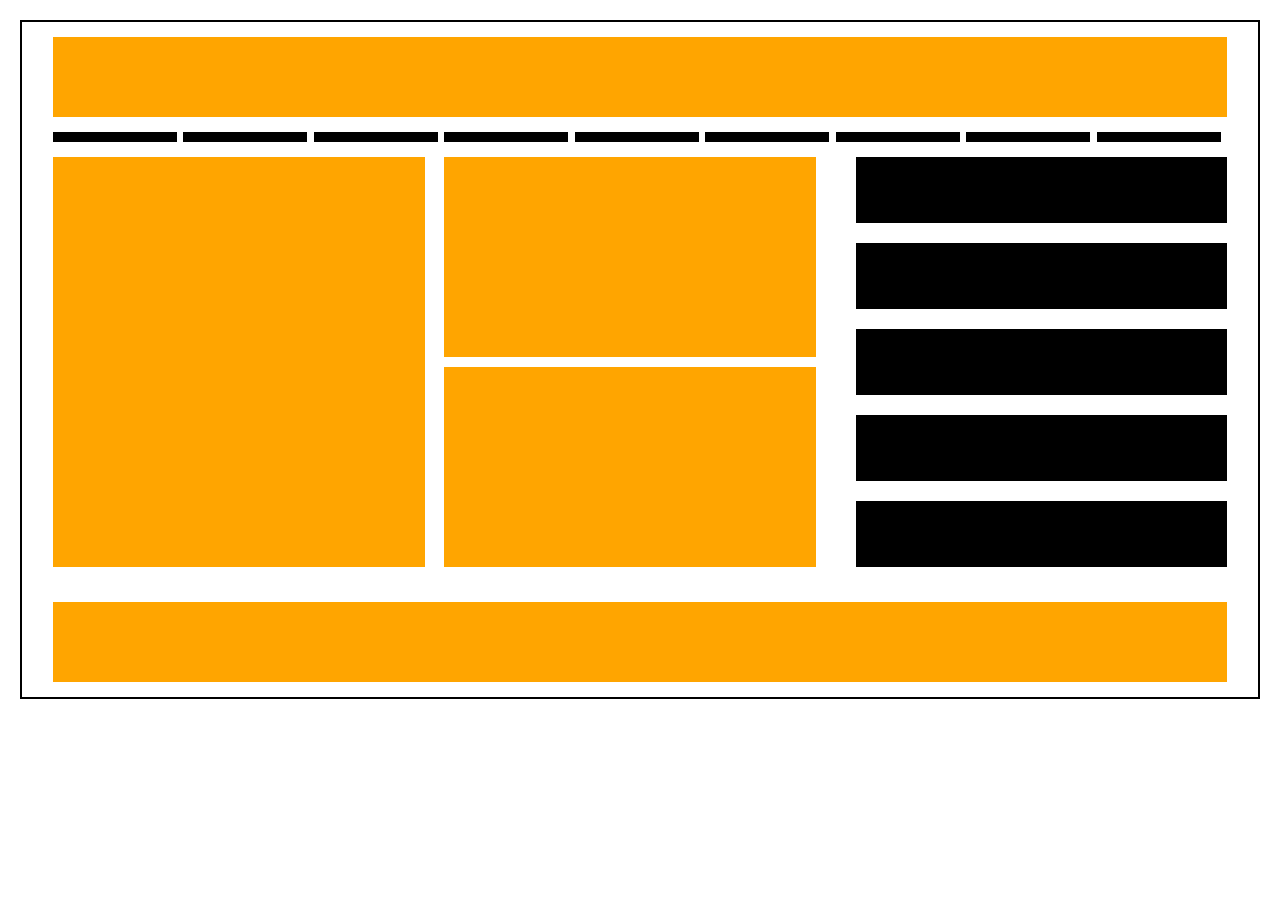
<file: index.html>
<!DOCTYPE html>
<html lang="en">

<head>
    <meta charset="UTF-8">
    <meta http-equiv="X-UA-Compatible" content="IE=edge">
    <meta name="viewport" content="width=device-width, initial-scale=1.0">
    <title>Document</title>
    <link rel="stylesheet" href="./assests/css/style.css">
</head>

<body>

    <div class="border">
        <header>
            <div class="container">
                <div class="up">

                    <div class="col-12"></div>

                </div>


            </div>
        </header>



        <main>

            <section id="down">
                <div class="container">
                    <div class="row">
                        <div class="col-2">
                            <div class="blackcolor"></div>
                        </div>
                        <div class="col-2">
                            <div class="blackcolor"></div>
                        </div>
                        <div class="col-2">
                            <div class="blackcolor"></div>
                        </div>
                        <div class="col-2">
                            <div class="blackcolor"></div>
                        </div>
                        <div class="col-2">
                            <div class="blackcolor"></div>
                        </div>
                        <div class="col-2">
                            <div class="blackcolor"></div>
                        </div>
                        <div class="col-2">
                            <div class="blackcolor"></div>
                        </div>
                        <div class="col-2">
                            <div class="blackcolor"></div>
                        </div>
                        <div class="col-2">
                            <div class="blackcolor"></div>
                        </div>
                    </div>
                </div>
            </section>

            <section id="big-box">

                <div class="container">
                    <div class="row">

                        <div class="col-4">
                            <div class="col-4-color-left"></div>
                        </div>
                        <div class="col-4">
                            <div class="left-right"></div>
                            <div class="left-right"></div>
                        </div>

                        <div class="col-4">

                            <ul>
                                <li><a href=""></a></li>
                                <li><a href=""></a></li>
                                <li><a href=""></a></li>
                                <li><a href=""></a></li>
                                <li><a href=""></a></li>
                            </ul>
                        </div>
                    </div>
                </div>
            </section>
        </main>

        <footer>
            <div class="container">
                <div class="up">
                    <div class="row">
                        <div class="col-12">

                        </div>
                    </div>
                </div>


            </div>
        </footer>
    </div>



</body>

</html>
</file>
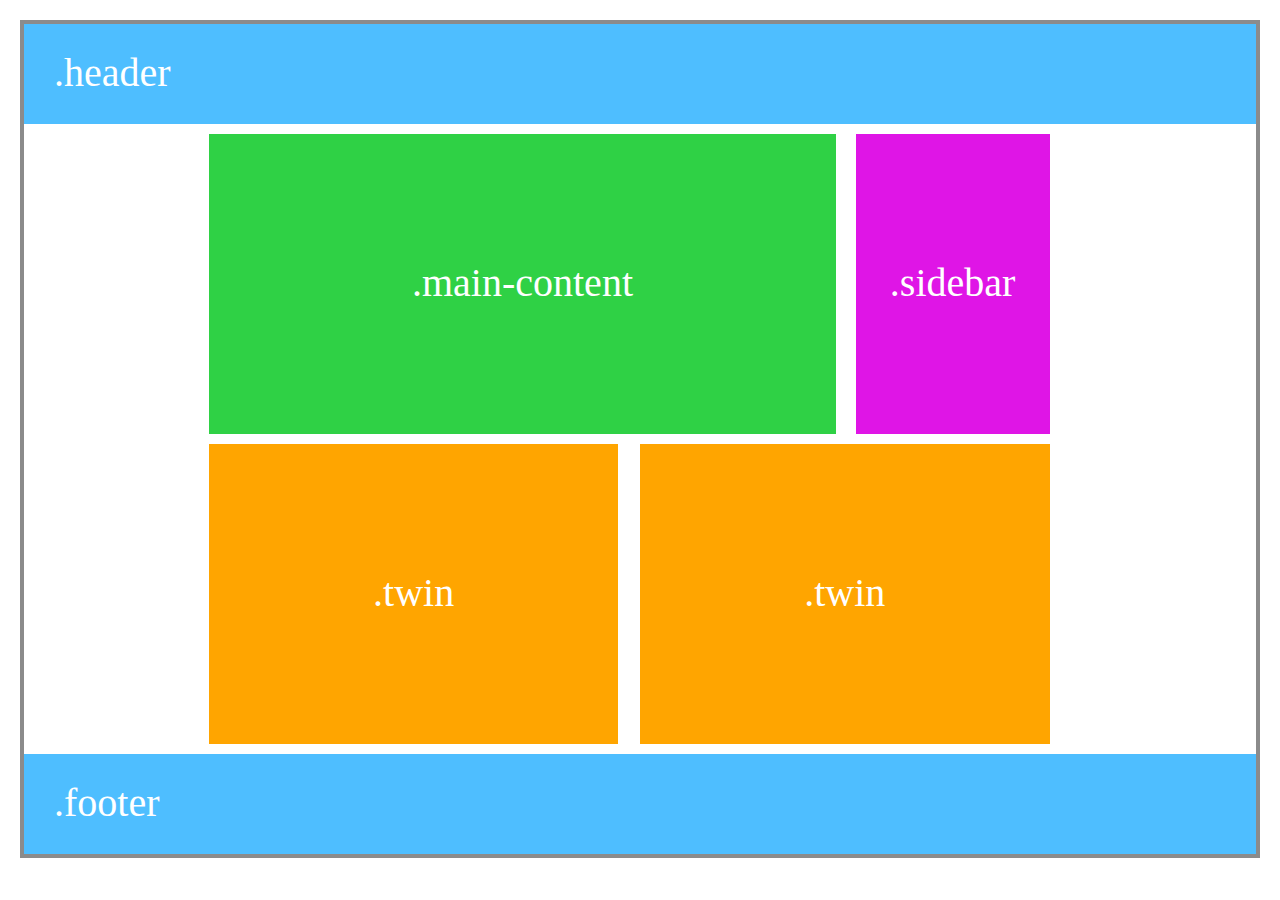
<file: index2.html>
<!DOCTYPE html>
<html lang="en">

<head>
    <meta charset="UTF-8">
    <meta http-equiv="X-UA-Compatible" content="IE=edge">
    <meta name="viewport" content="width=device-width, initial-scale=1.0">
    <title>Document</title>
    <link rel="stylesheet" href="./assests/css/style2.css">
</head>

<div class="border">

    <header>


        <div class="col-12">
            <div class="container">
                <p> .header</p>
            </div>
        </div>


    </header>

    <main>

        <section id="up">
            <div class="container one">

                <div class="row">

                    <div class="col-9">
                        <div class="main-content">
                            <p>.main-content</p>
                        </div>
                    </div>
                    <div class="col-3">
                        <div class="sidebar">
                            <p>.sidebar</p>
                        </div>
                    </div>

                </div>
            </div>

            <section id="down">
                <div class="container two">

                    <div class="row ">

                        <div class="col-6">
                            <div class="twin">
                                <p>.twin</p>
                            </div>
                        </div>
                        <div class="col-6">
                            <div class="twin">
                                <p>.twin</p>
                            </div>
                        </div>

                    </div>
                </div>

            </section>
        </section>
    </main>

    <footer>


        <div class="col-12">

            <div class="end">
                <div class="foot">
                    <p> .footer</p>
                </div>
            </div>
            
        </div>



    </footer>






</div>

<body>

</body>

</html>
</file>
<file: assests/css/style.css>
*{
    margin: 0;
    padding: 0;
    box-sizing: border-box;
}

.border{
    margin: 20px;
    border: 2px solid black;
}

.row{
    display: flex;
}

.container{
    width: 95%;
    margin: 15px auto;
}

.col-1{
    width: 8.33%;
}

.col-2{
    width: 16.66%;
}

.col-3{
    width: 25%;
}

.col-4{
    width: 33.33%;
}

.col-5{
    width: 41.66%;
}

.col-6{
    width: 50%;
}

.col-7{
    width: 58.33%;
}

.col-8{
    width: 66.66%;
}

.col-9{
    width: 75%;
}

.col-10{
    width: 83.33%;
}

.col-11{
    width: 91.66%;
}

.col-12{
    width: 100%;
}


.up{
    background-color: orange;
    height: 80px;
    width: 100%;
}


#down .blackcolor {
    height: 10px;
    width: 95%;
    background-color: black;
}

#big-box .col-4-color-left{
    height: 410px;
    width: 95%;
    background-color: orange;
}

#big-box .left-right{
    margin-bottom: 10px;
    height: 200px;
    width: 95%;
    background-color: orange;
}


#big-box .col-4 ul li{
    height: 66px;
    background-color: black;
    list-style: none;
    margin-bottom: 20px;
    margin-left: 20px;
}
</file>
<file: assests/css/style2.css>
*{
    margin: 0;
    padding: 0;
    box-sizing: border-box;
}

.border{
    margin: 20px;
    border: 4px solid rgb(139, 139, 139);
}


.row{
    display: flex;
}

.border .col-12 p{
    padding-left: 30px;
    padding-top: 25px;
    color: white;
    font-size: 40px;
}

.border .col-12 .container{
    background-color: rgb(78, 190, 255);
    width: 100%;
    height: 100px;
}

#up .col-9 .main-content{
    margin-top: 10px;
    background-color: rgb(47, 209, 69);
    width: 97%;
    height: 300px;
}

#up .col-9 .main-content p{
    color: white;
    font-size: 40px;
    text-align: center;
    padding-top: 125px;
}

#up .col-3 .sidebar{
    margin-top: 10px;
    background-color: rgb(223, 21, 230);
    width: 90%;
    height: 300px;
}

#up .col-3 .sidebar p{
    color: white;
    font-size: 40px;
    text-align: center;
    padding-top: 125px;
}


#up .col-6 .main-content{
    margin-top: 10px;
    background-color: rgb(47, 209, 69);
    width: 95%;
    height: 300px;
}

#up .col-6 .main-content p{
    color: white;
    font-size: 40px;
    text-align: center;
    padding-top: 125px;
}


#down .col-6 .twin{
    margin-top: 10px;
    background-color: orange;
    width: 95%;
    height: 300px;
    margin-bottom: 10px;
}

#down .col-6 .twin p{
    color: white;
    font-size: 40px;
    text-align: center;
    padding-top: 125px;
}

footer .col-12 .end{
    background-color: rgb(78, 190, 255);
    width: 100%;
    height: 100px;

}

footer.col-12 .p{
    padding-left: 30px;
    padding-top: 25px;
    color: white;
    font-size: 40px;
}

.one{
    margin: 0 auto;
    width: 70%;
}

.two{
    margin: 0 auto;
    width: 70%;
}


.col-1{
    width: 8.33%;
}

.col-2{
    width: 16.66%;
}

.col-3{
    width: 25%;
}

.col-4{
    width: 33.33%;
}

.col-5{
    width: 41.66%;
}

.col-6{
    width: 50%;
}

.col-7{
    width: 58.33%;
}

.col-8{
    width: 66.66%;
}

.col-9{
    width: 75%;
}

.col-10{
    width: 83.33%;
}

.col-11{
    width: 91.66%;
}

.col-12{
    width: 100%;
}
</file>
